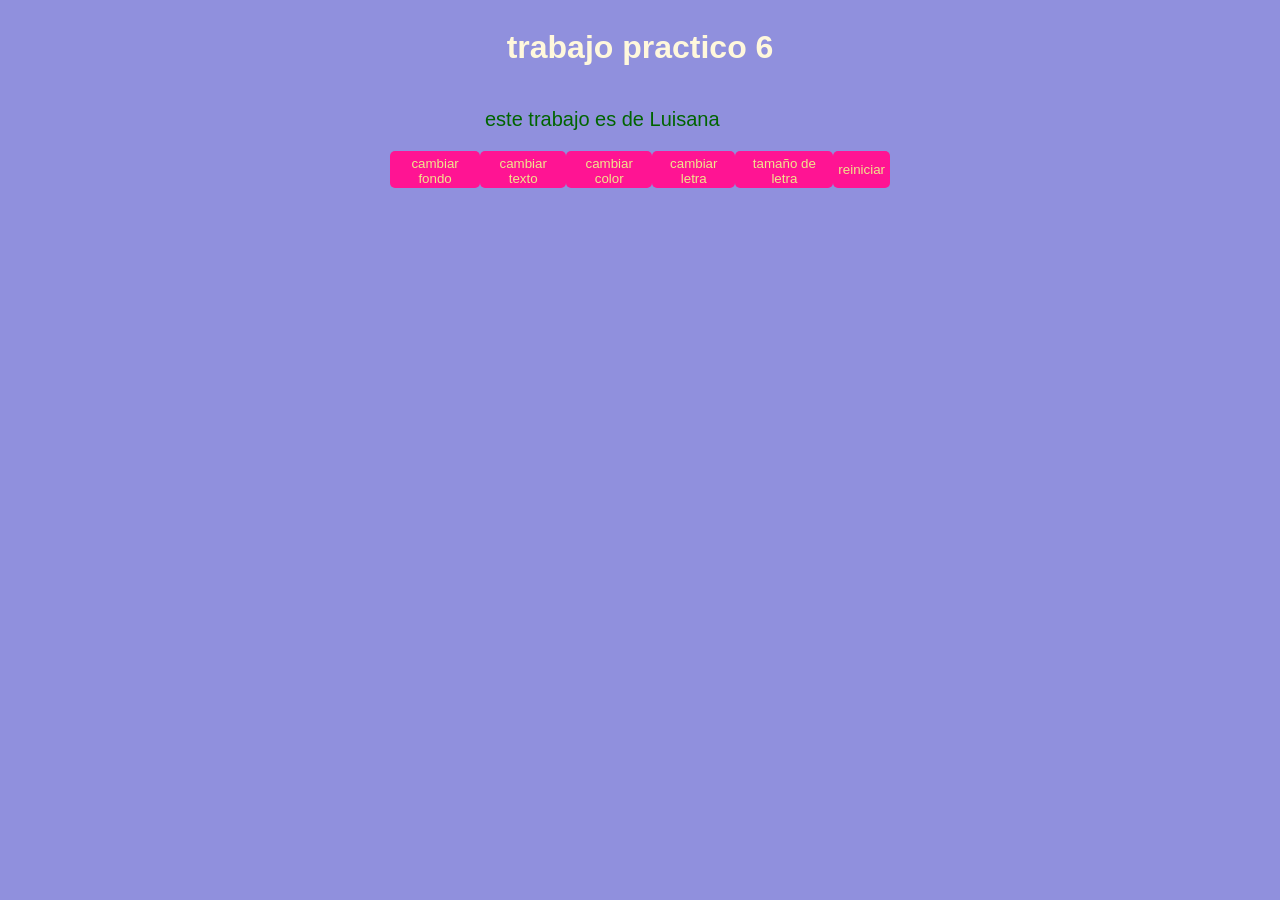
<file: TP6/index.html>
<!DOCTYPE html>
<html lang="en">
<head>
    <meta charset="UTF-8">
    <meta http-equiv="X-UA-Compatible" content="IE=edge">
    <meta name="viewport" content="width=device-width, initial-scale=1.0">
    <title>Document</title>
    <link rel="stylesheet" href="style.css">
</head>
<body>

    <h1>trabajo practico 6</h1>
    <p>este trabajo es de Luisana</p>

 <div>
    <button id="boton1">cambiar fondo</button>
    <button id="boton2"> cambiar texto </button>
    <button id="boton3"> cambiar color </button>
    <button id="boton4"> cambiar letra </button>
    <button id="boton5"> tamaño de letra</button>
    <button id="boton6"> reiniciar</button>
</div>

</body>
<script src="app.js"></script>
</html>
</file>
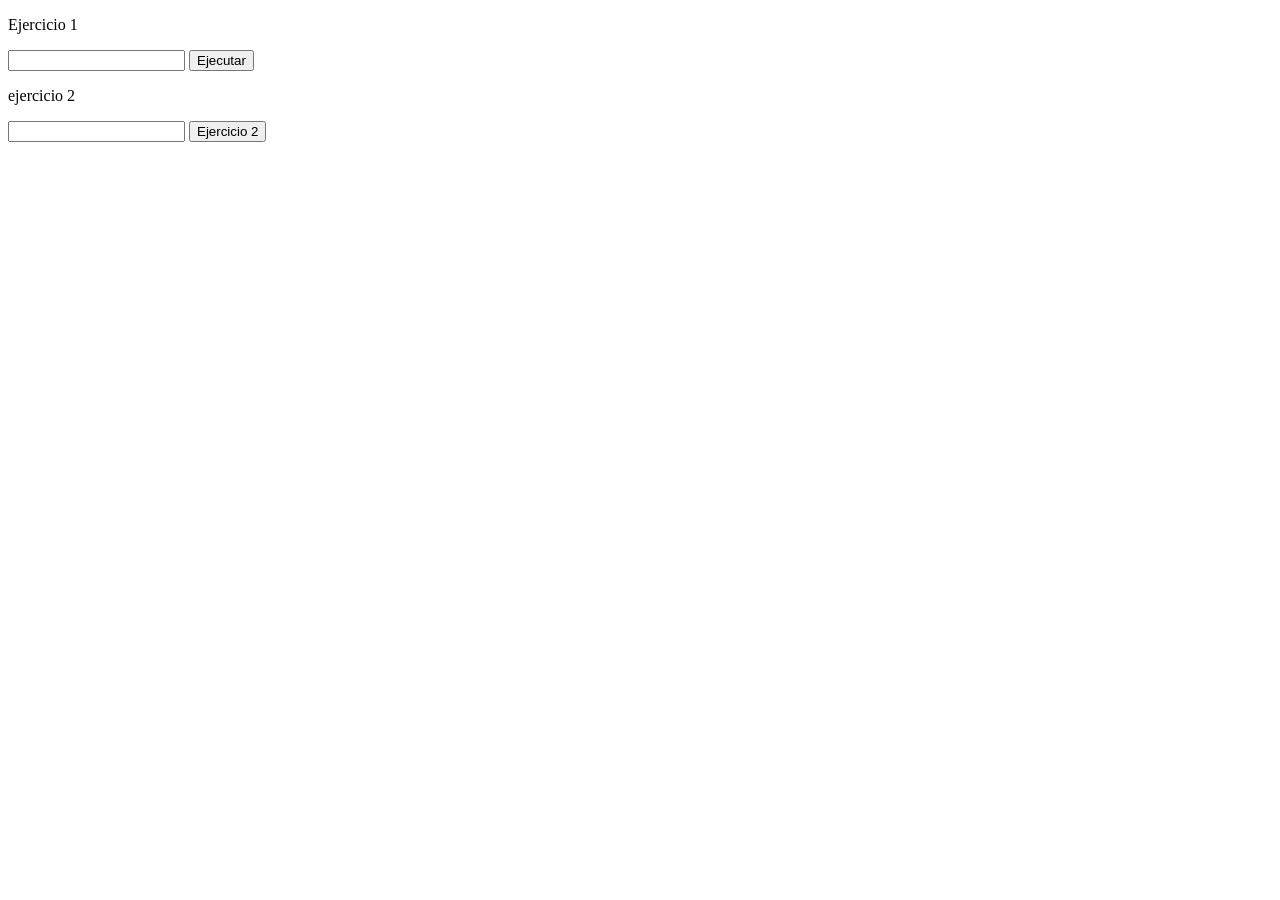
<file: TP8/index.html>
<!DOCTYPE html>
<html lang="en">

<head>
    <meta charset="UTF-8">
    <meta http-equiv="X-UA-Compatible" content="IE=edge">
    <meta name="viewport" content="width=device-width, initial-scale=1.0">
    <title>Document</title>
</head>

<body>
    <p id="ej1">Ejercicio 1</p>
    <input type="text" name="" id="inputEj1">
    <button id="botonEj1">Ejecutar</button>

    <p id="ej2"> ejercicio 2</p>
    <input type="text" name="" id="inputEj2">
    <button id="botonEj2">Ejercicio 2</button>
</body>
<script src="app.js"></script>
</html>
</file>
<file: TP6/style.css>
body{
    background-color: rgb(144, 144, 221);
    color: cornsilk;
    font-family: arial ;
    height: 450px;
    display: flex;
    flex-direction: column;
    justify-content:column;
    align-items: center;
}

div{
    display:flex;
    width: 500px;
    height: 37px;
   justify-content: space-between;

}

p{
font-size: 20px;
color: darkgreen;
width: 310px;
 
}

button{
    background-color: deeppink;
    color: khaki;
    padding: 5px;
    border: none;
    border-radius: 5px;
  ;
   
}

button:hover{
    background-color: lightpink;
    transition: all 0.5s;
}
</file>
